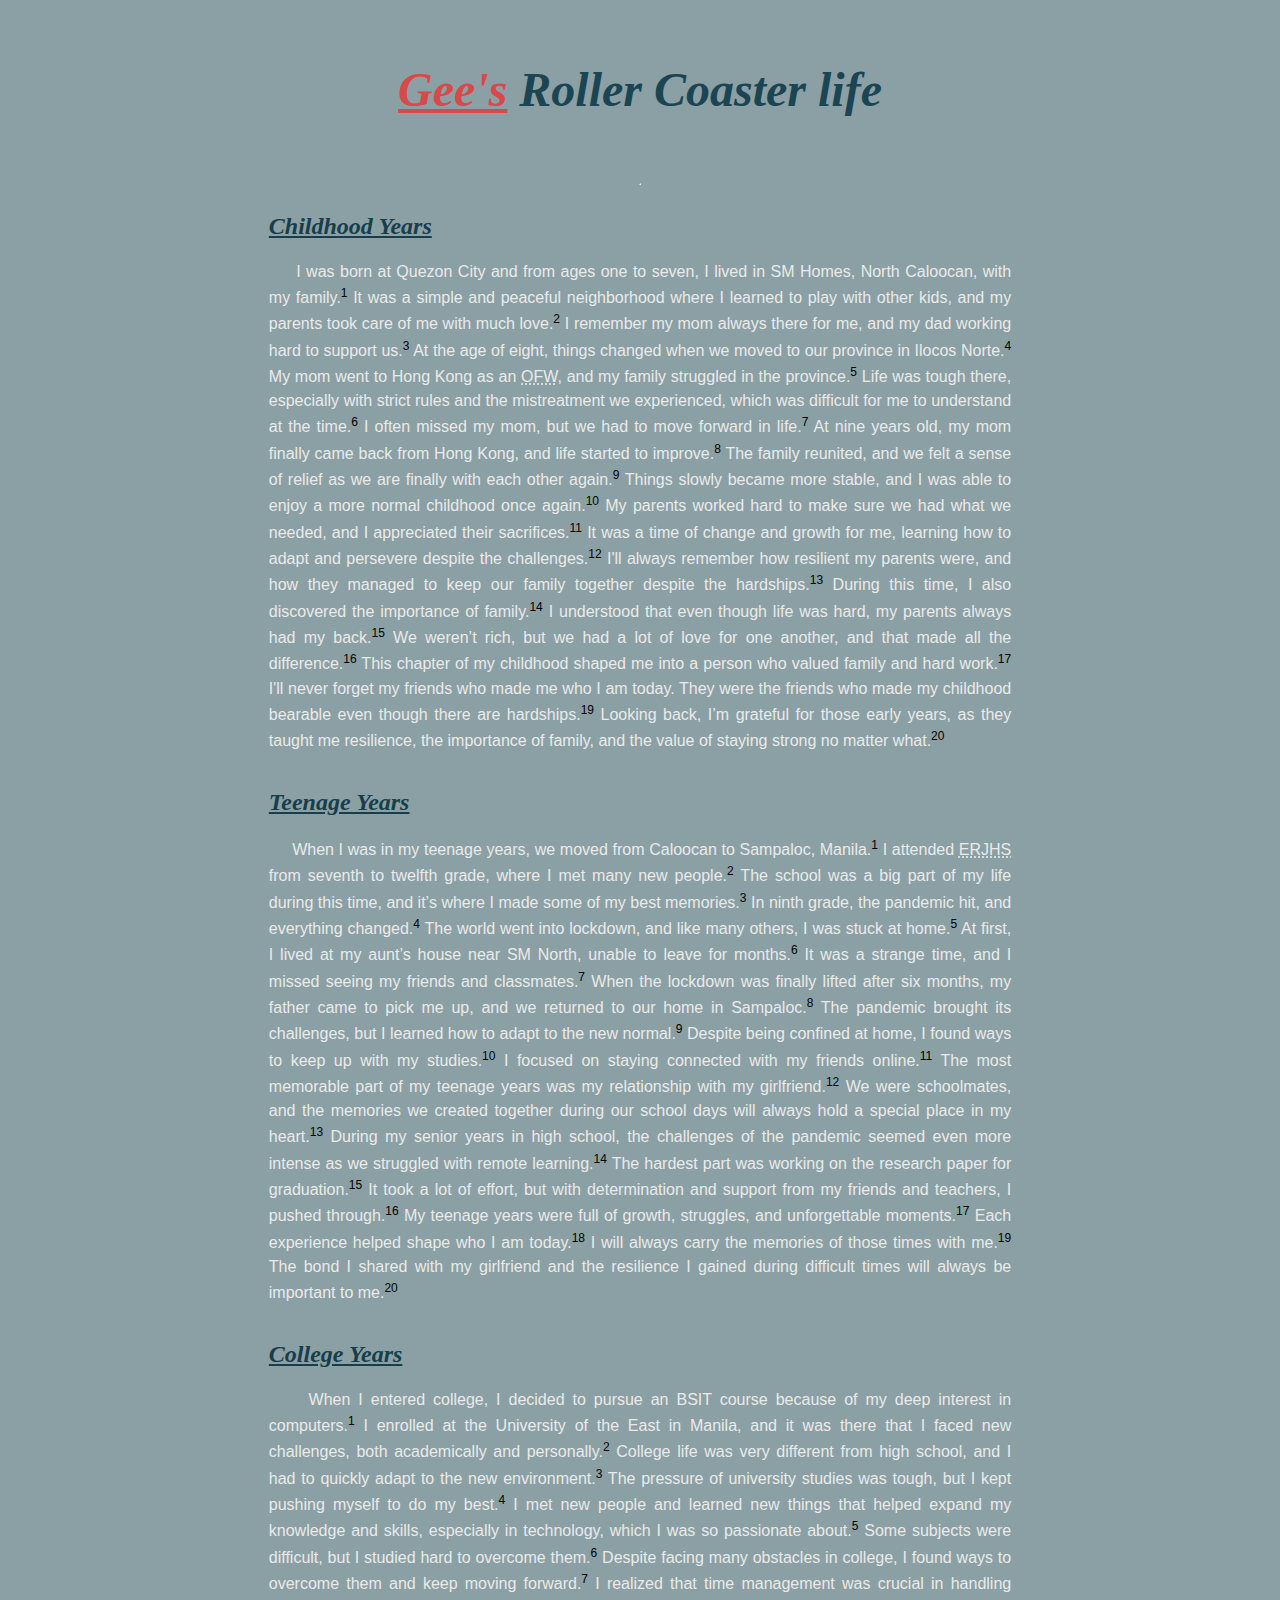
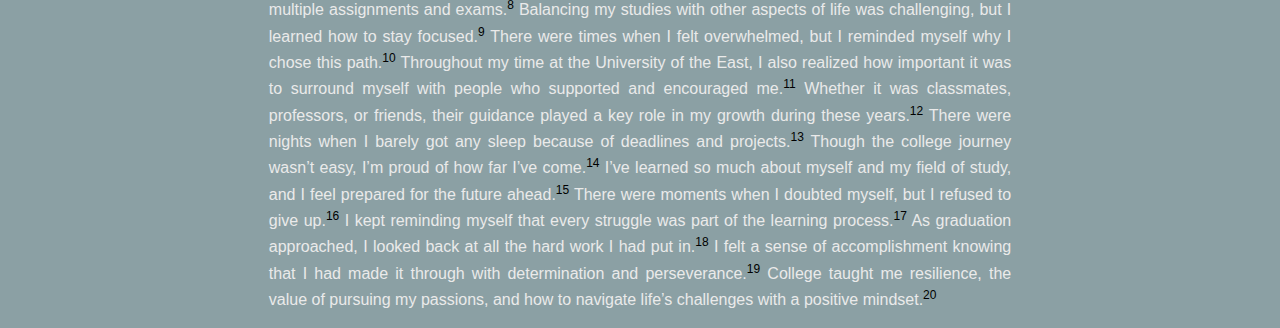
<file: index.html>
<!DOCTYPE html>
<html lang="en">
<head>
  <meta charset="UTF-8">
  <meta name="viewport" content="width=device-width, initial-scale=1.0">
  <style>
    sup{
      color:#1d1b1b;
    }

  </style>
  <link rel="stylesheet" type="text/css" href="PLHO2.css">
  <title>Biography of Gee</title>
</head>
<body>
  <h1><i style="color: #d74a49"><u>Gee's</u></i> <i>Roller Coaster life</h1></i><br><hr>
  <div>
    <h2><u>Childhood Years</u></h2>
    <p>&nbsp;&nbsp;&nbsp;&nbsp;&nbsp;I was born at Quezon City and from ages one to seven, I lived in SM Homes, North Caloocan, with my family.<sup>1</sup> It was a simple and peaceful neighborhood where I learned to play with other kids, and my parents took care of me with much love.<sup>2</sup> 
      I remember my mom always there for me, and my dad working hard to support us.<sup>3</sup> At the age of eight, things changed when we moved to our province in Ilocos Norte.<sup>4</sup> My mom went to Hong Kong as an <abbr title="Overseas Filipino Worker">OFW,</abbr>
       and my family struggled in the province.<sup>5</sup> Life was tough there, especially with strict rules and the mistreatment we experienced, which was difficult for me to understand at the time.<sup>6</sup> I often missed my mom, but we had to move forward in life.<sup>7</sup> 
       At nine years old, my mom finally came back from Hong Kong, and life started to improve.<sup>8</sup> The family reunited, and we felt a sense of relief as we are finally with each other again.<sup>9</sup> Things slowly became more stable, and I was able to enjoy a more normal childhood once again.<sup>10</sup> 
        My parents worked hard to make sure we had what we needed, and I appreciated their sacrifices.<sup>11</sup> It was a time of change and growth for me, learning how to adapt and persevere despite the challenges.<sup>12</sup> I'll always remember how resilient my parents were, and how they managed to keep our family together despite the hardships.<sup>13</sup> 
        During this time, I also discovered the importance of family.<sup>14</sup> I understood that even though life was hard, my parents always had my back.<sup>15</sup> We weren’t rich, but we had a lot of love for one another, and that made all the difference.<sup>16</sup> This chapter of my childhood shaped me into a person who valued family and hard work.<sup>17</sup>
        I'll never forget my friends who made me who I am today. They were the friends who made my childhood bearable even though there are hardships.<sup>19</sup> Looking back, 
        I’m grateful for those early years, as they taught me resilience, the importance of family, and the value of staying strong no matter what.<sup>20</sup>
      </p>
  </div>
  <div>
    <h2><u>Teenage Years</u></h2>
    <p>&nbsp;&nbsp;&nbsp;&nbsp;&nbsp;When I was in my teenage years, we moved from Caloocan to Sampaloc, Manila.<sup>1</sup> I attended <abbr title="E. Rodriguez Jr. High School">ERJHS</abbr> from seventh to twelfth grade, where I met many new people.<sup>2</sup> 
      The school was a big part of my life during this time, and it’s where I made some of my best memories.<sup>3</sup> In ninth grade, the pandemic hit, and everything changed.<sup>4</sup> 
      The world went into lockdown, and like many others, I was stuck at home.<sup>5</sup> At first, I lived at my aunt’s house near SM North, unable to leave for months.<sup>6</sup> It was a strange time, and I missed seeing my friends and classmates.<sup>7</sup> 
      When the lockdown was finally lifted after six months, my father came to pick me up, and we returned to our home in Sampaloc.<sup>8</sup> The pandemic brought its challenges, but I learned how to adapt to the new normal.<sup>9</sup> 
      Despite being confined at home, I found ways to keep up with my studies.<sup>10</sup> I focused on staying connected with my friends online.<sup>11</sup> 
      The most memorable part of my teenage years was my relationship with my girlfriend.<sup>12</sup> We were schoolmates, and the memories we created together during our school days will always hold a special place in my heart.<sup>13</sup> 
      During my senior years in high school, the challenges of the pandemic seemed even more intense as we struggled with remote learning.<sup>14</sup> 
      The hardest part was working on the research paper for graduation.<sup>15</sup> It took a lot of effort, but with determination and support from my friends and teachers, I pushed through.<sup>16</sup> 
      My teenage years were full of growth, struggles, and unforgettable moments.<sup>17</sup> Each experience helped shape who I am today.<sup>18</sup> 
      I will always carry the memories of those times with me.<sup>19</sup> The bond I shared with my girlfriend and the resilience I gained during difficult times will always be important to me.<sup>20</sup></p>
  </div>
  <div><u><h2>College Years</u></h2>
  <P>&nbsp;&nbsp;&nbsp;&nbsp;&nbsp;When I entered college, I decided to pursue an <abbr title="Bachelor of Science in Information Technology"></abbr>BSIT course because of my deep interest in computers.<sup>1</sup> I enrolled at the University of the East in Manila, and it was there that I faced new challenges, both academically and personally.<sup>2</sup> 
    College life was very different from high school, and I had to quickly adapt to the new environment.<sup>3</sup> The pressure of university studies was tough, but I kept pushing myself to do my best.<sup>4</sup> 
    I met new people and learned new things that helped expand my knowledge and skills, especially in technology, which I was so passionate about.<sup>5</sup> Some subjects were difficult, but I studied hard to overcome them.<sup>6</sup> 
    Despite facing many obstacles in college, I found ways to overcome them and keep moving forward.<sup>7</sup> I realized that time management was crucial in handling multiple assignments and exams.<sup>8</sup> 
    Balancing my studies with other aspects of life was challenging, but I learned how to stay focused.<sup>9</sup> There were times when I felt overwhelmed, but I reminded myself why I chose this path.<sup>10</sup> 
    Throughout my time at the University of the East, I also realized how important it was to surround myself with people who supported and encouraged me.<sup>11</sup> 
    Whether it was classmates, professors, or friends, their guidance played a key role in my growth during these years.<sup>12</sup> There were nights when I barely got any sleep because of deadlines and projects.<sup>13</sup> 
    Though the college journey wasn’t easy, I’m proud of how far I’ve come.<sup>14</sup> I’ve learned so much about myself and my field of study, and I feel prepared for the future ahead.<sup>15</sup> 
    There were moments when I doubted myself, but I refused to give up.<sup>16</sup> I kept reminding myself that every struggle was part of the learning process.<sup>17</sup> 
    As graduation approached, I looked back at all the hard work I had put in.<sup>18</sup> I felt a sense of accomplishment knowing that I had made it through with determination and perseverance.<sup>19</sup> 
    College taught me resilience, the value of pursuing my passions, and how to navigate life’s challenges with a positive mindset.<sup>20</sup>  </P>    
  </div>
</body>
</html>
</file>
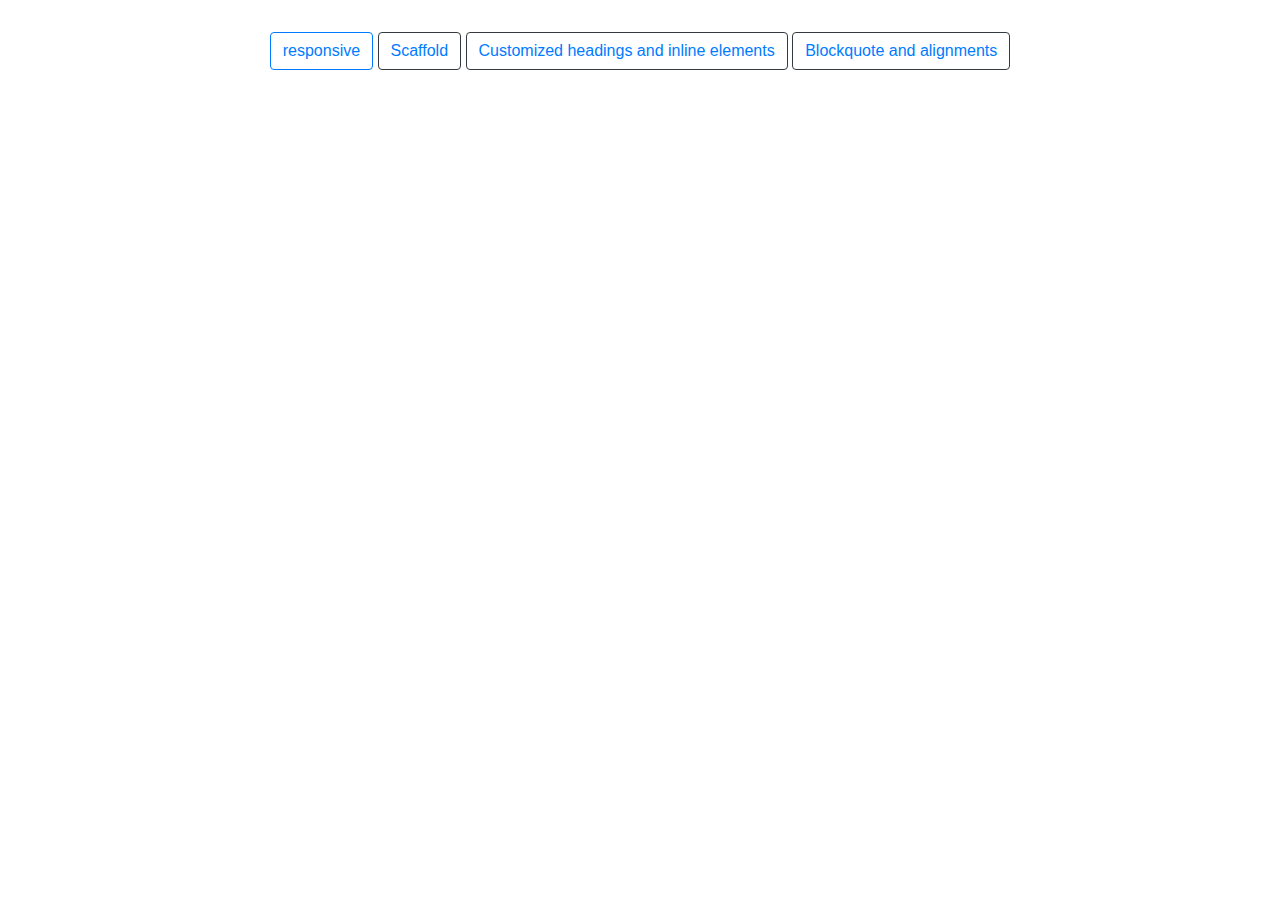
<file: bootstrap/HOMEPAGE_BOOTSTRAP.html>
<!DOCTYPE html>
<html lang="en">
<head>
    
    <meta charset="utf-8">
    <meta name="viewport" content="width=device-width, initial-scale=1, shrink-to-fit=no">
    <title>Document</title>
    <link rel="stylesheet" href="https://cdn.jsdelivr.net/npm/bootstrap@4.4.1/dist/css/bootstrap.min.css" integrity="sha384-Vkoo8x4CGsO3+Hhxv8T/Q5PaXtkKtu6ug5TOeNV6gBiFeWPGFN9MuhOf23Q9Ifjh" crossorigin="anonymous">

</head>
<body>
    <div align="center " class="container p-3 my-3">
        

        <a href="responsive.html" target="_blank" class="btn btn-link btn-outline-primary" role="button">responsive</a>
        <a href="scaffold.html" target="_blank" class="btn btn-link btn-outline-dark" role="button">Scaffold</a>
        <a href="task3.html" target="_blank" class="btn btn-link btn-outline-dark" role="button">Customized headings and inline elements</a>
        <a href="task4.html" target="_blank" class="btn btn-link btn-outline-dark" role="button">Blockquote and alignments</a>

    </div>
</body>
</html>
</file>
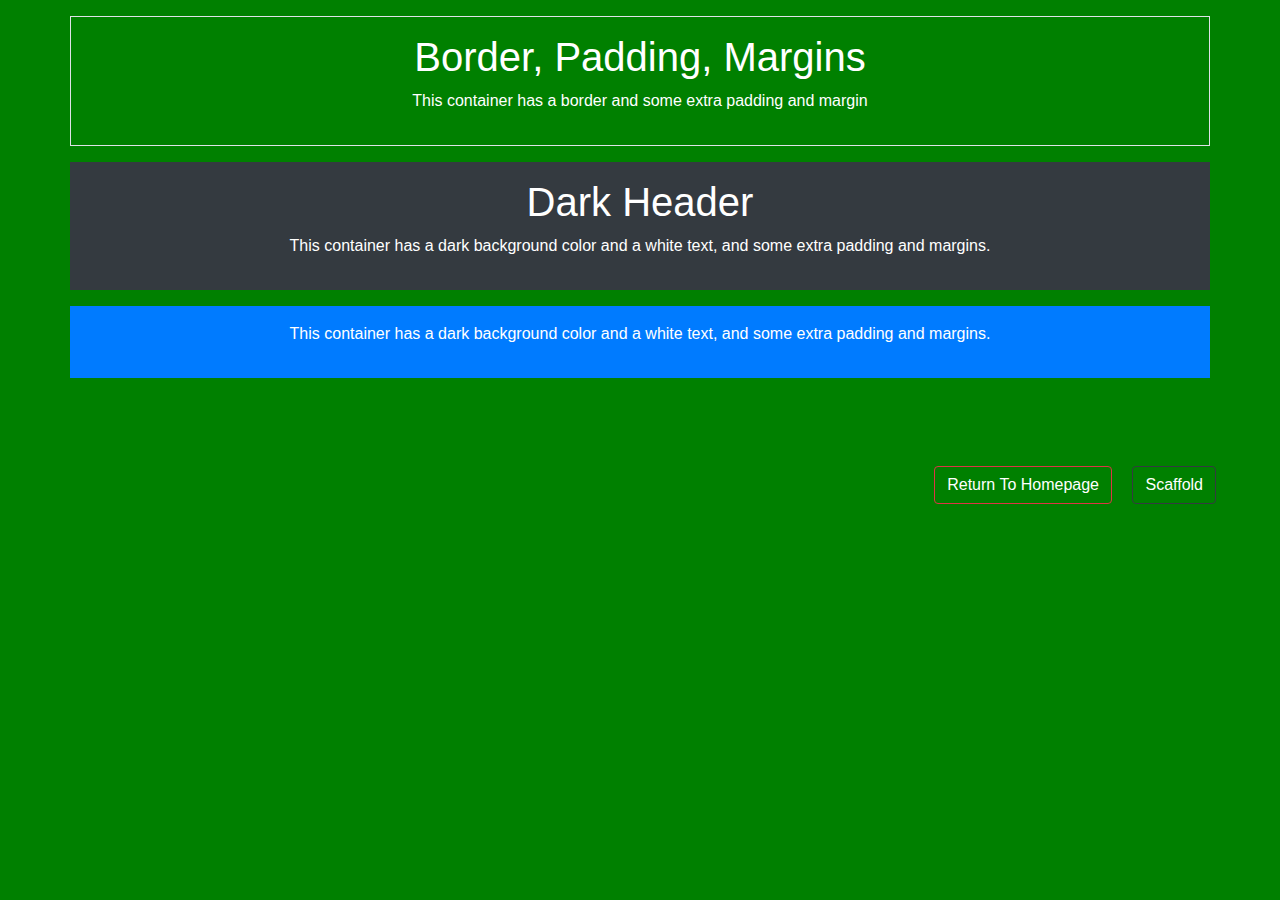
<file: bootstrap/responsive.html>
<!DOCTYPE html>
<html lang="en">
<head>
    
    <meta charset="utf-8">
    <meta name="viewport" content="width=device-width, initial-scale=1, shrink-to-fit=no">
    <title>Document</title>
    <link rel="stylesheet" href="https://cdn.jsdelivr.net/npm/bootstrap@4.4.1/dist/css/bootstrap.min.css" integrity="sha384-Vkoo8x4CGsO3+Hhxv8T/Q5PaXtkKtu6ug5TOeNV6gBiFeWPGFN9MuhOf23Q9Ifjh" crossorigin="anonymous">
    <link rel="stylesheet" href="responsive.css">

</head>
<body>
    <div align="center">
        <div class="container p-3 my-3 border">
            <h1>Border, Padding, Margins</h1>
            <p> This container has a border and some extra padding and margin</p>
        </div>

        <div class="container p-3 my-3 bg-dark text-white">
          
            <h1>Dark Header</h1>
            <p>This container has a dark background color and a white text, and some extra padding and margins. </p>
        </div>

        <div class="container p-3 my-3 bg-primary text-white">
            <p>This container has a dark background color and a white text, and some extra padding and margins. </p>
        </div>
        
        <br>


        <div class="float-right m-5">
            <a href="HOMEPAGE_BOOTSTRAP.html" target="_blank" class="btn btn-link btn-outline-danger  text-white" role="button">Return To Homepage</a>
                <a href="scaffold.html" target="_blank" class="btn btn-link btn-outline-dark mx-3 text-white " role="button">Scaffold</a>
        </div>



    </div>
</body>
</html>
</file>
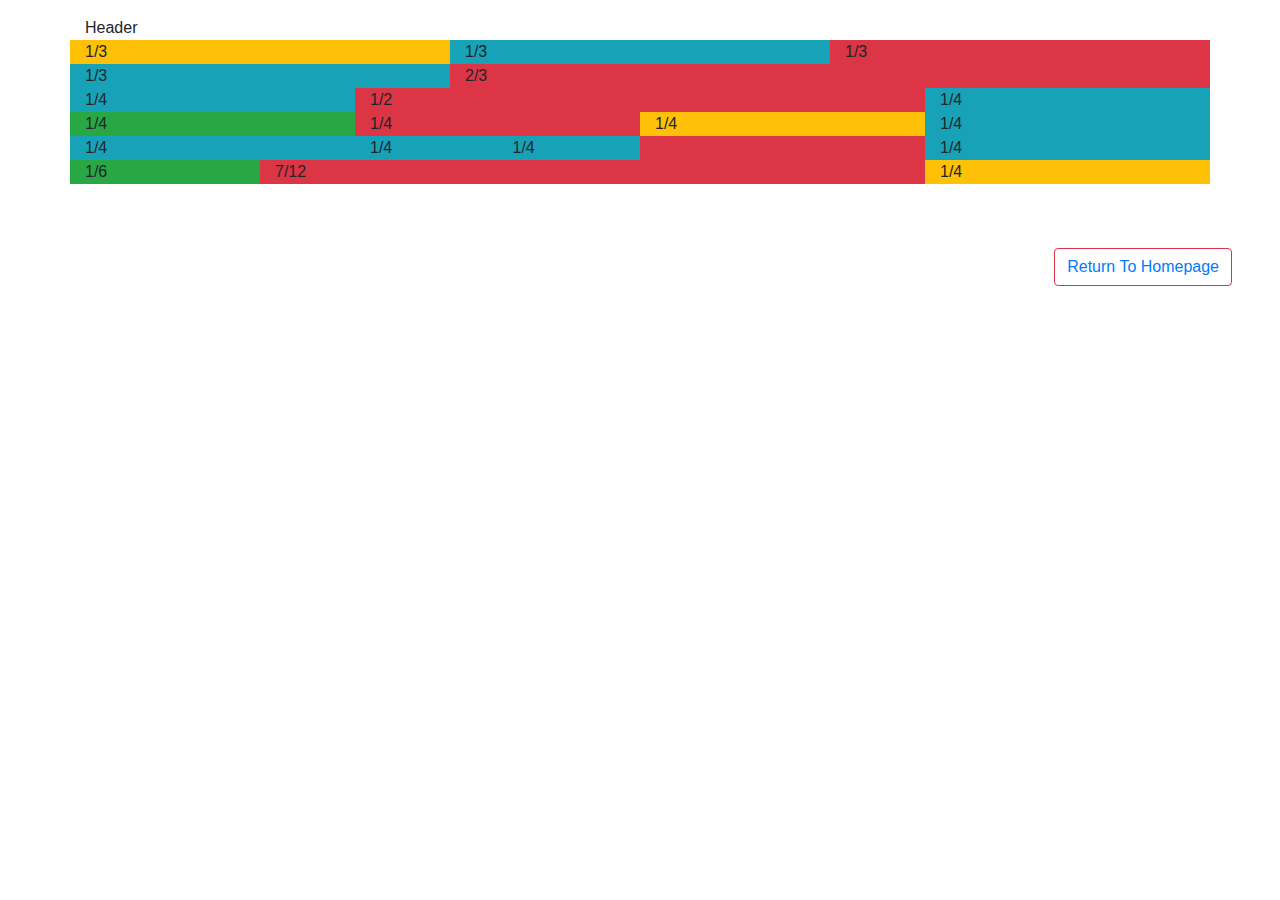
<file: bootstrap/scaffold.html>
<!DOCTYPE html>
<html lang="en">
<head>
    
    <meta charset="utf-8">
    <meta name="viewport" content="width=device-width, initial-scale=1, shrink-to-fit=no">
    <title>Document</title>
    <link rel="stylesheet" href="https://cdn.jsdelivr.net/npm/bootstrap@4.4.1/dist/css/bootstrap.min.css" integrity="sha384-Vkoo8x4CGsO3+Hhxv8T/Q5PaXtkKtu6ug5TOeNV6gBiFeWPGFN9MuhOf23Q9Ifjh" crossorigin="anonymous">

</head>
<body>
    <div class="container my-3">
        <div class="row">
            <header class="col-md-12">Header

            </header>
        </div>
        <div class="row">
            <div class="col-md-offset-4 col-md-4 bg-warning">1/3</div>
            <div class="col-md-4 bg-info">1/3</div>
            <div class="col-md-4 bg-danger">1/3</div>
        </div>
        <div class="row">
            <div class="col-md-4 bg-info">1/3</div>
            <div class="col-md-8 bg-danger">2/3</div>
        </div>
        <div class="row">
            <div class="col-md-3 bg-info">1/4</div>
            <div class="col-md-6 bg-danger">1/2</div>
            <div class="col-md-3 bg-info">1/4</div>
   
        </div>
        <div class="row">
            <div class="col-md-3 bg-success">1/4</div>
            <div class="col-md-3 bg-danger">1/4</div>
            <div class="col-md-3 bg-warning">1/4</div>
            <div class="col-md-3 bg-info">1/4</div>
        </div>

        <div class="row">
            <div class="col-md-3 bg-info">1/4</div>
            <div class="col-md-6 bg-danger">
            <div class="row">
                <div class="col-md-3 bg-info">1/4</div>
                <div class="col-md-3 bg-info">1/4</div>
            </div>
            </div>
            
            <div class="col-md-3 bg-info">1/4</div>
   
        </div>
        <footer class="row">
            <div class="col-md-2 bg-success">1/6</div>
            <div class="col-md-7 bg-danger">7/12</div>
            <div class="col-md-3 bg-warning ">1/4   </div>
        </footer>


        



    </div>
    <div class="float-right m-5">
    <a href="HOMEPAGE_BOOTSTRAP.html" target="_blank" class="btn btn-link btn-outline-danger " role="button">Return To Homepage</a>
    </div>
</body>
</html>
</file>
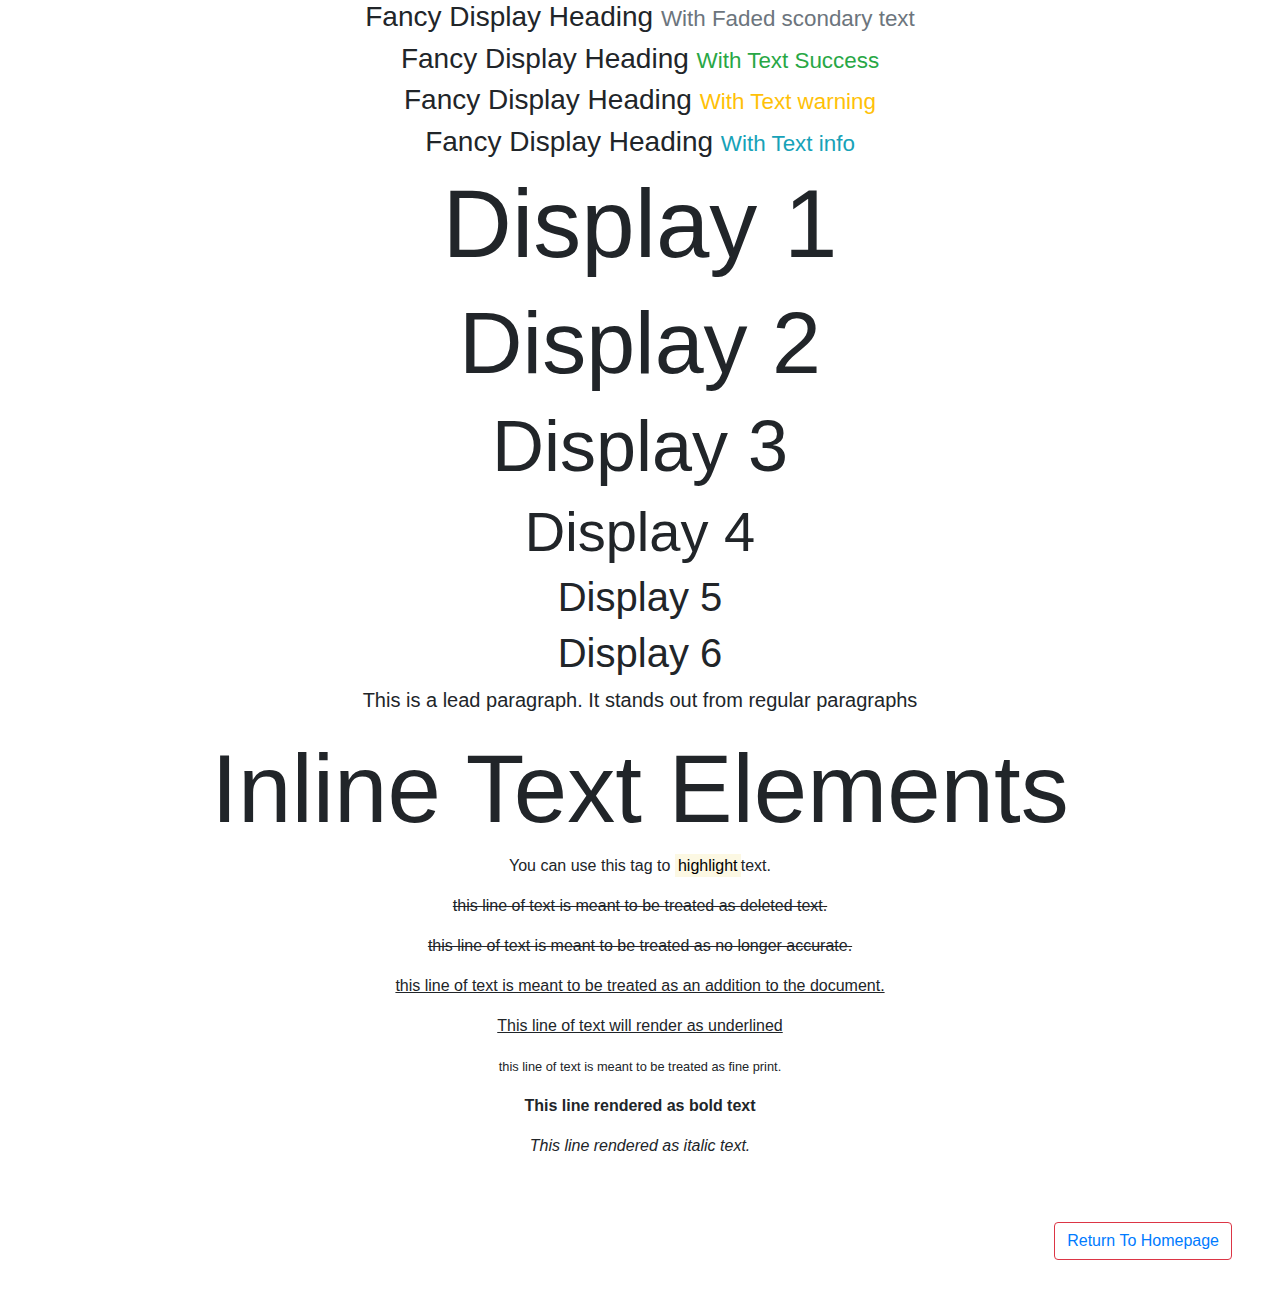
<file: bootstrap/task3.html>
<!DOCTYPE html>
<html lang="en">
<head>
    
    <meta charset="utf-8">
    <meta name="viewport" content="width=device-width, initial-scale=1, shrink-to-fit=no">
    <title>Document</title>
    <link rel="stylesheet" href="https://cdn.jsdelivr.net/npm/bootstrap@4.4.1/dist/css/bootstrap.min.css" integrity="sha384-Vkoo8x4CGsO3+Hhxv8T/Q5PaXtkKtu6ug5TOeNV6gBiFeWPGFN9MuhOf23Q9Ifjh" crossorigin="anonymous">

</head>
<body>
    <div align="center">
        <h3>Fancy Display Heading <small class="text-muted">With Faded scondary text</small></h3>
        <h3>Fancy Display Heading <small class="text-success">With Text Success</small></h3>
        <h3>Fancy Display Heading <small class="text-warning">With Text warning</small></h3>
        <h3>Fancy Display Heading <small class="text-info">With Text info</small></h3>

        <h1 class="display-1">Display 1</h1>
        <h1 class="display-2">Display 2</h1>
        <h1 class="display-3">Display 3</h1>
        <h1 class="display-4">Display 4</h1>
        <h1 class="display-5">Display 5</h1>
        <h1 class="display-6">Display 6</h1>
        <div class="container">
            <p class="lead">This is a lead paragraph. It stands out from regular paragraphs</p>
        </div>
        <h1 class="display-1">Inline Text Elements</h1>
        <p>You can use this tag to <mark>highlight</mark>text.</p>
        <p><del>this line of text is meant to be treated as deleted text.</del></p>
        <p><s>this line of text is meant to be treated as no longer accurate.</s></p>
        <p><ins>this line of text is meant to be treated as an addition to the document.</ins></p>
        <p><u>This line of text will render as underlined</u></p>
        <p><small>this line of text is meant to be treated as fine print.</small></p>
        <p><strong>This line rendered as bold text</strong></p>
        <p><em>This line rendered as italic text.</em></p>
    </div>
    <div class="float-right m-5">
    <a href="HOMEPAGE_BOOTSTRAP.html" target="_blank" class="btn btn-link btn-outline-danger " role="button">Return To Homepage</a>
    </div>
</body>
</html>
</file>
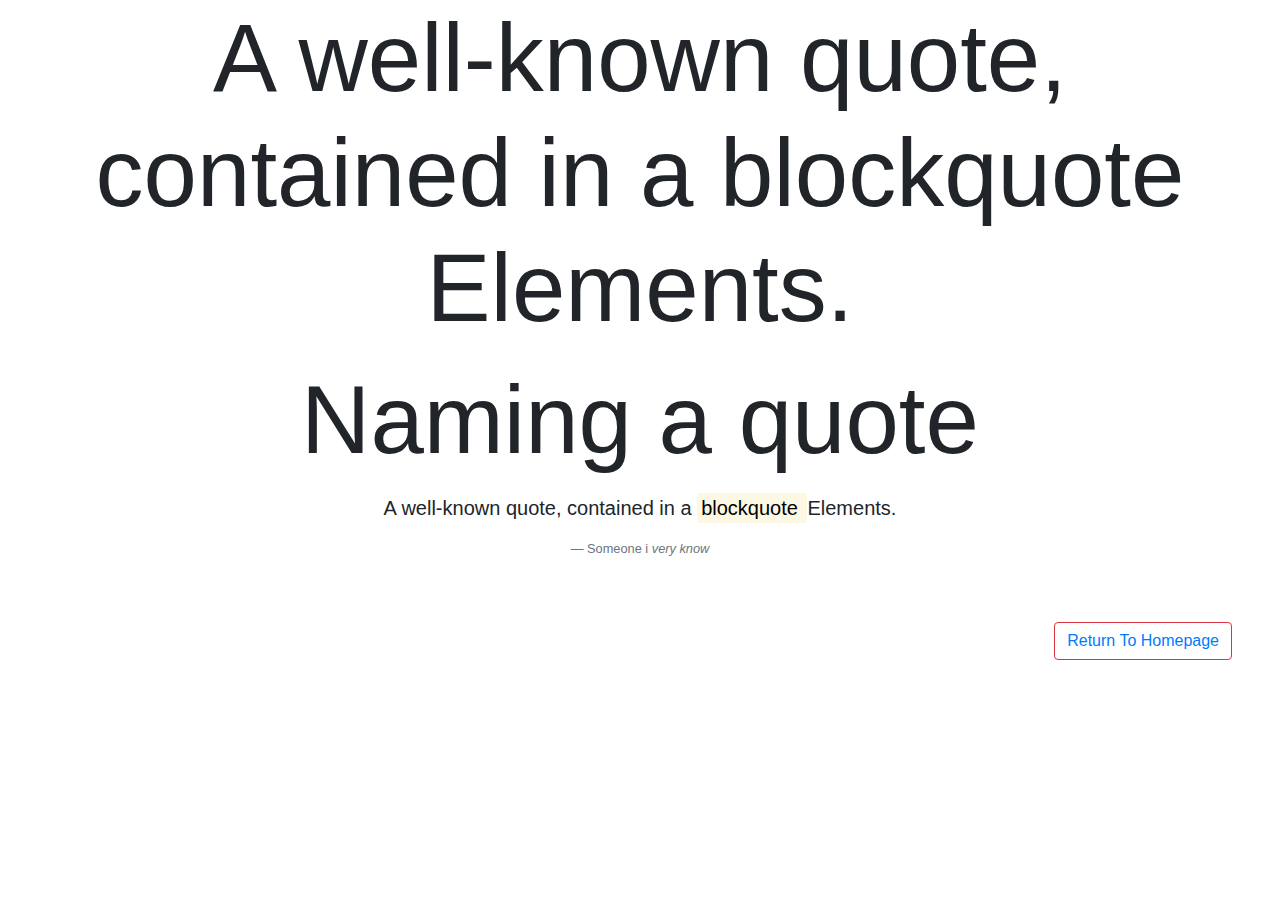
<file: bootstrap/task4.html>
<!DOCTYPE html>
<html lang="en">
<head>
    
    <meta charset="utf-8">
    <meta name="viewport" content="width=device-width, initial-scale=1, shrink-to-fit=no">
    <title>Document</title>
    <link rel="stylesheet" href="https://cdn.jsdelivr.net/npm/bootstrap@4.4.1/dist/css/bootstrap.min.css" integrity="sha384-Vkoo8x4CGsO3+Hhxv8T/Q5PaXtkKtu6ug5TOeNV6gBiFeWPGFN9MuhOf23Q9Ifjh" crossorigin="anonymous">

</head>
<body>
    <div align="center">
        <div class="container">
        <h1 class="display-1"><Blockquote class="Blockquote"><p>A well-known quote, contained in a blockquote Elements.</p></Blockquote></h1>
        </div>
        <div class="container">
            <blockquote class="blockquote"><div class="display-1">Naming a quote</div></blockquote>
            <figure>
                <blockquote class="blockquote"><p>A well-known quote, contained in a  <mark> blockquote </mark> Elements.</p></blockquote>
            
            <figcaption class="blockquote-footer">Someone i <cite title="Soure title">very know</cite></figcaption></figure>
        </div>
    </div>
    
    <div class="float-right m-5">
    <a href="HOMEPAGE_BOOTSTRAP.html" target="_blank" class="btn btn-link btn-outline-danger " role="button">Return To Homepage</a>
    </div>
</body>
</html>
</file>
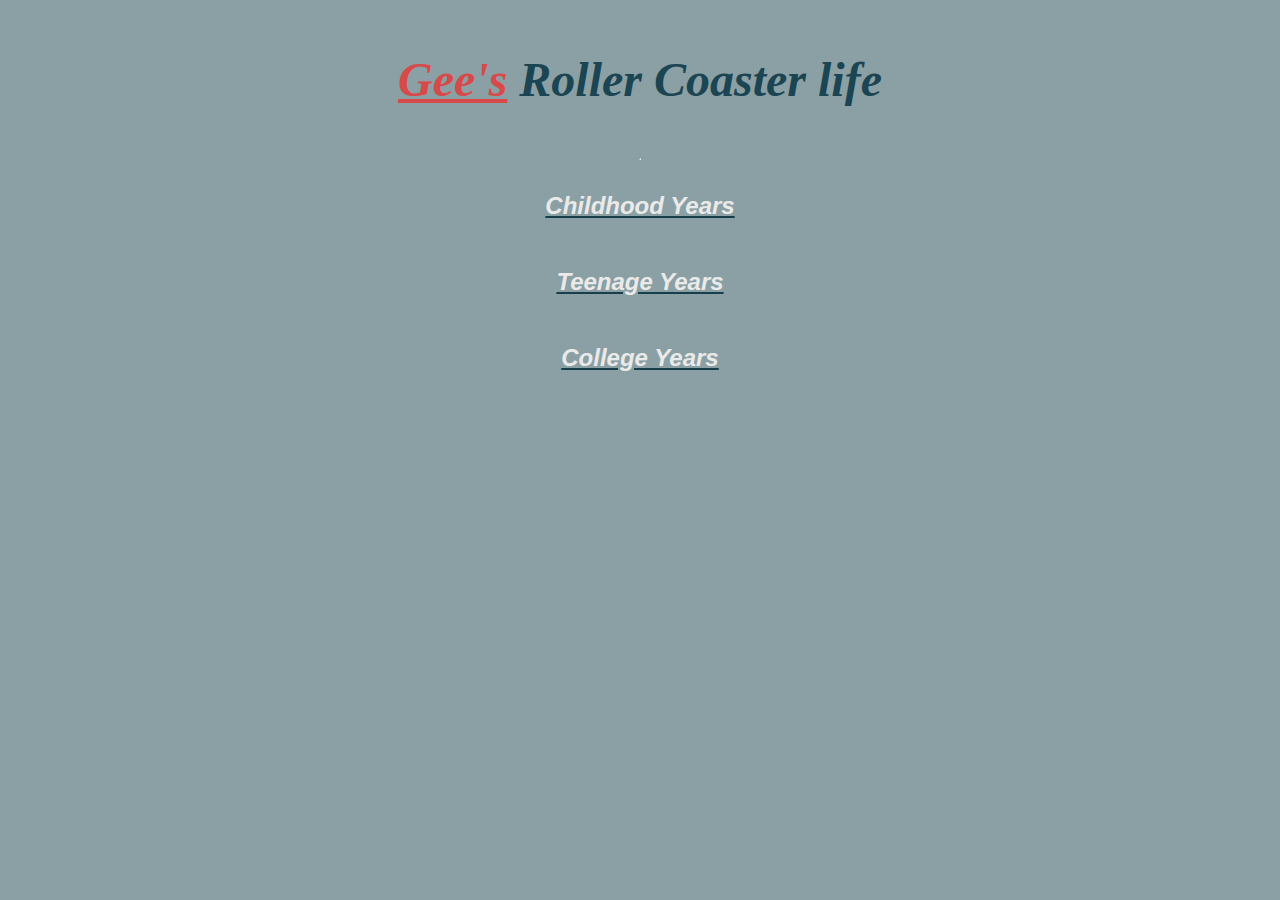
<file: CCP/biography/biography.html>
<!DOCTYPE html>
<html lang="en">
<head>
  <meta charset="UTF-8">
  <meta name="viewport" content="width=device-width, initial-scale=1.0">
  <link rel="stylesheet" href="biography.css">
  <title>Document</title>
</head>
<body>
  <h1><i style="color: #d74a49"><u>Gee's</u></i> <i>Roller Coaster life</h1></i><br><hr>
  <div>
    <h2><u><a href="childhood.html" title="Childhood Years"> Childhood Years</a></u></h2>
    
  </div>
  <div>
    <h2><u><a href="highschool.html" title="Teenage Years">Teenage Years</a></u></h2>

  </div>
  <div><u><h2><a href="college.html" title="College Years">College Years</a></u></h2>
  
  </div>
</body>
</html>
</file>
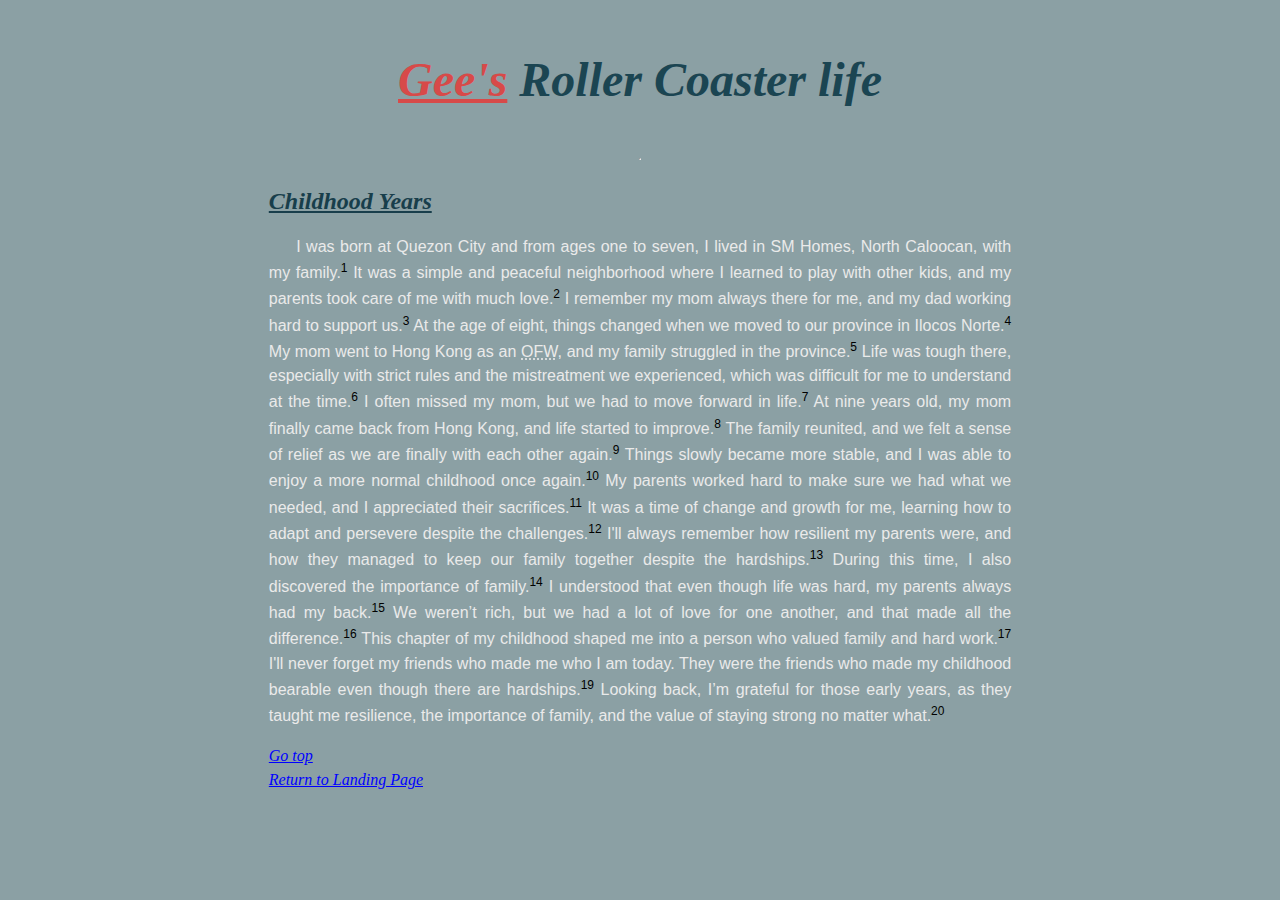
<file: CCP/biography/childhood.html>
<!DOCTYPE html>
<html lang="en">
<head>
  <meta charset="UTF-8">
  <meta name="viewport" content="width=device-width, initial-scale=1.0">
  <link rel="stylesheet" href="biography.css">
  <title>Document</title>
</head>
<body>
  <h1><i style="color: #d74a49"><u>Gee's</u></i> <i>Roller Coaster life</h1></i><br><hr>
  <div>
    <h2><u>Childhood Years</u></h2>
    <p>&nbsp;&nbsp;&nbsp;&nbsp;&nbsp;I was born at Quezon City and from ages one to seven, I lived in SM Homes, North Caloocan, with my family.<sup>1</sup> It was a simple and peaceful neighborhood where I learned to play with other kids, and my parents took care of me with much love.<sup>2</sup> 
      I remember my mom always there for me, and my dad working hard to support us.<sup>3</sup> At the age of eight, things changed when we moved to our province in Ilocos Norte.<sup>4</sup> My mom went to Hong Kong as an <abbr title="Overseas Filipino Worker">OFW,</abbr>
       and my family struggled in the province.<sup>5</sup> Life was tough there, especially with strict rules and the mistreatment we experienced, which was difficult for me to understand at the time.<sup>6</sup> I often missed my mom, but we had to move forward in life.<sup>7</sup> 
       At nine years old, my mom finally came back from Hong Kong, and life started to improve.<sup>8</sup> The family reunited, and we felt a sense of relief as we are finally with each other again.<sup>9</sup> Things slowly became more stable, and I was able to enjoy a more normal childhood once again.<sup>10</sup> 
        My parents worked hard to make sure we had what we needed, and I appreciated their sacrifices.<sup>11</sup> It was a time of change and growth for me, learning how to adapt and persevere despite the challenges.<sup>12</sup> I'll always remember how resilient my parents were, and how they managed to keep our family together despite the hardships.<sup>13</sup> 
        During this time, I also discovered the importance of family.<sup>14</sup> I understood that even though life was hard, my parents always had my back.<sup>15</sup> We weren’t rich, but we had a lot of love for one another, and that made all the difference.<sup>16</sup> This chapter of my childhood shaped me into a person who valued family and hard work.<sup>17</sup>
        I'll never forget my friends who made me who I am today. They were the friends who made my childhood bearable even though there are hardships.<sup>19</sup> Looking back, 
        I’m grateful for those early years, as they taught me resilience, the importance of family, and the value of staying strong no matter what.<sup>20</sup>
      </p>
      <a id="top" href="biography.html" title="Return to Biography Page">Go top</a><br>
      <a id="top" href="../INDEX.HTML" >Return to Landing Page</a>
  </div>
  
</body>
</html>
</file>
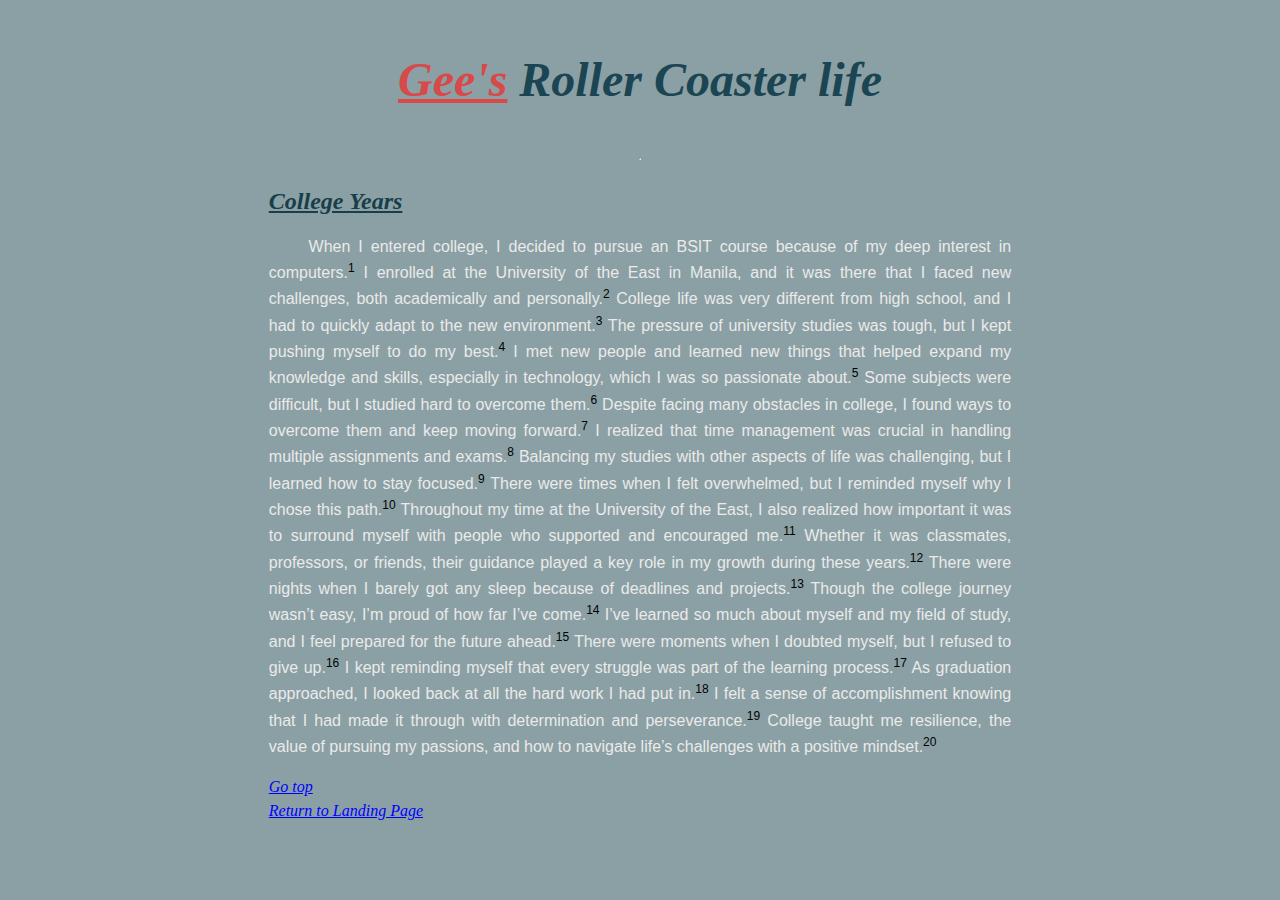
<file: CCP/biography/college.html>
<!DOCTYPE html>
<html lang="en">
<head>
  <meta charset="UTF-8">
  <meta name="viewport" content="width=device-width, initial-scale=1.0">
  <link rel="stylesheet" href="biography.css">
  <title>Document</title>
</head>
<body>
  <h1><i style="color: #d74a49"><u>Gee's</u></i> <i>Roller Coaster life</h1></i><br><hr>
  <div><u><h2>College Years</u></h2>
  <P>&nbsp;&nbsp;&nbsp;&nbsp;&nbsp;When I entered college, I decided to pursue an <abbr title="Bachelor of Science in Information Technology"></abbr>BSIT course because of my deep interest in computers.<sup>1</sup> I enrolled at the University of the East in Manila, and it was there that I faced new challenges, both academically and personally.<sup>2</sup> 
    College life was very different from high school, and I had to quickly adapt to the new environment.<sup>3</sup> The pressure of university studies was tough, but I kept pushing myself to do my best.<sup>4</sup> 
    I met new people and learned new things that helped expand my knowledge and skills, especially in technology, which I was so passionate about.<sup>5</sup> Some subjects were difficult, but I studied hard to overcome them.<sup>6</sup> 
    Despite facing many obstacles in college, I found ways to overcome them and keep moving forward.<sup>7</sup> I realized that time management was crucial in handling multiple assignments and exams.<sup>8</sup> 
    Balancing my studies with other aspects of life was challenging, but I learned how to stay focused.<sup>9</sup> There were times when I felt overwhelmed, but I reminded myself why I chose this path.<sup>10</sup> 
    Throughout my time at the University of the East, I also realized how important it was to surround myself with people who supported and encouraged me.<sup>11</sup> 
    Whether it was classmates, professors, or friends, their guidance played a key role in my growth during these years.<sup>12</sup> There were nights when I barely got any sleep because of deadlines and projects.<sup>13</sup> 
    Though the college journey wasn’t easy, I’m proud of how far I’ve come.<sup>14</sup> I’ve learned so much about myself and my field of study, and I feel prepared for the future ahead.<sup>15</sup> 
    There were moments when I doubted myself, but I refused to give up.<sup>16</sup> I kept reminding myself that every struggle was part of the learning process.<sup>17</sup> 
    As graduation approached, I looked back at all the hard work I had put in.<sup>18</sup> I felt a sense of accomplishment knowing that I had made it through with determination and perseverance.<sup>19</sup> 
    College taught me resilience, the value of pursuing my passions, and how to navigate life’s challenges with a positive mindset.<sup>20</sup>  </P>    
    <a id="top" href="biography.html" title="Return to Biography Page">Go top</a><br>
    <a id="top" href="../INDEX.HTML" >Return to Landing Page</a>

  </div>
</body>
</html>
</file>
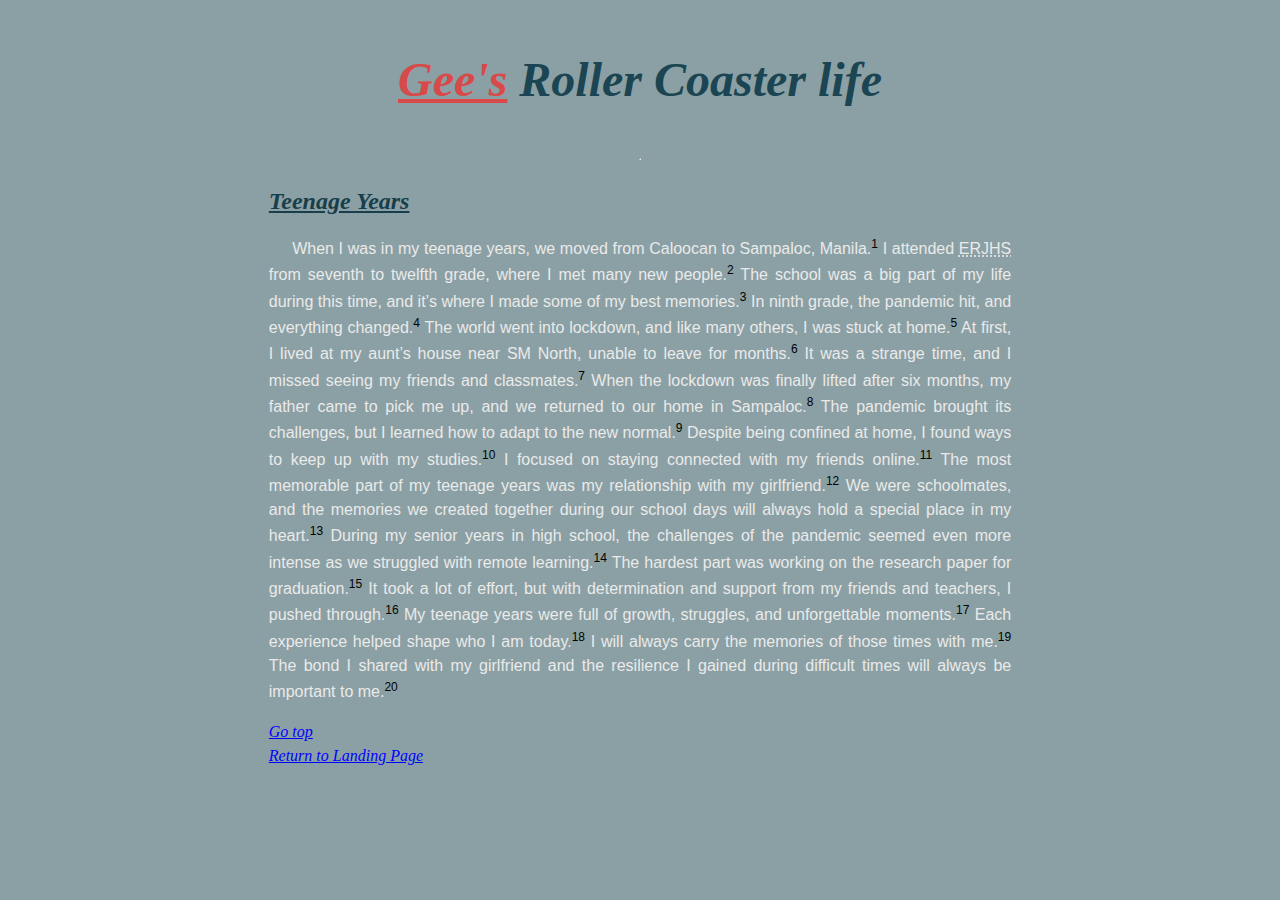
<file: CCP/biography/highschool.html>
<!DOCTYPE html>
<html lang="en">
<head>
  <meta charset="UTF-8">
  <meta name="viewport" content="width=device-width, initial-scale=1.0">
  <link rel="stylesheet" href="biography.css">
  <title>Document</title>
</head>
<body>
  <h1><i style="color: #d74a49"><u>Gee's</u></i> <i>Roller Coaster life</h1></i><br><hr>

  <div>
    <h2><u>Teenage Years</u></h2>
    <p>&nbsp;&nbsp;&nbsp;&nbsp;&nbsp;When I was in my teenage years, we moved from Caloocan to Sampaloc, Manila.<sup>1</sup> I attended <abbr title="E. Rodriguez Jr. High School">ERJHS</abbr> from seventh to twelfth grade, where I met many new people.<sup>2</sup> 
      The school was a big part of my life during this time, and it’s where I made some of my best memories.<sup>3</sup> In ninth grade, the pandemic hit, and everything changed.<sup>4</sup> 
      The world went into lockdown, and like many others, I was stuck at home.<sup>5</sup> At first, I lived at my aunt’s house near SM North, unable to leave for months.<sup>6</sup> It was a strange time, and I missed seeing my friends and classmates.<sup>7</sup> 
      When the lockdown was finally lifted after six months, my father came to pick me up, and we returned to our home in Sampaloc.<sup>8</sup> The pandemic brought its challenges, but I learned how to adapt to the new normal.<sup>9</sup> 
      Despite being confined at home, I found ways to keep up with my studies.<sup>10</sup> I focused on staying connected with my friends online.<sup>11</sup> 
      The most memorable part of my teenage years was my relationship with my girlfriend.<sup>12</sup> We were schoolmates, and the memories we created together during our school days will always hold a special place in my heart.<sup>13</sup> 
      During my senior years in high school, the challenges of the pandemic seemed even more intense as we struggled with remote learning.<sup>14</sup> 
      The hardest part was working on the research paper for graduation.<sup>15</sup> It took a lot of effort, but with determination and support from my friends and teachers, I pushed through.<sup>16</sup> 
      My teenage years were full of growth, struggles, and unforgettable moments.<sup>17</sup> Each experience helped shape who I am today.<sup>18</sup> 
      I will always carry the memories of those times with me.<sup>19</sup> The bond I shared with my girlfriend and the resilience I gained during difficult times will always be important to me.<sup>20</sup></p>
      <a id="top" href="biography.html" title="Return to Biography Page">Go top</a><br>
      <a id="top" href="../INDEX.HTML" >Return to Landing Page</a>
  </div>
  
</body>
</html>
</file>
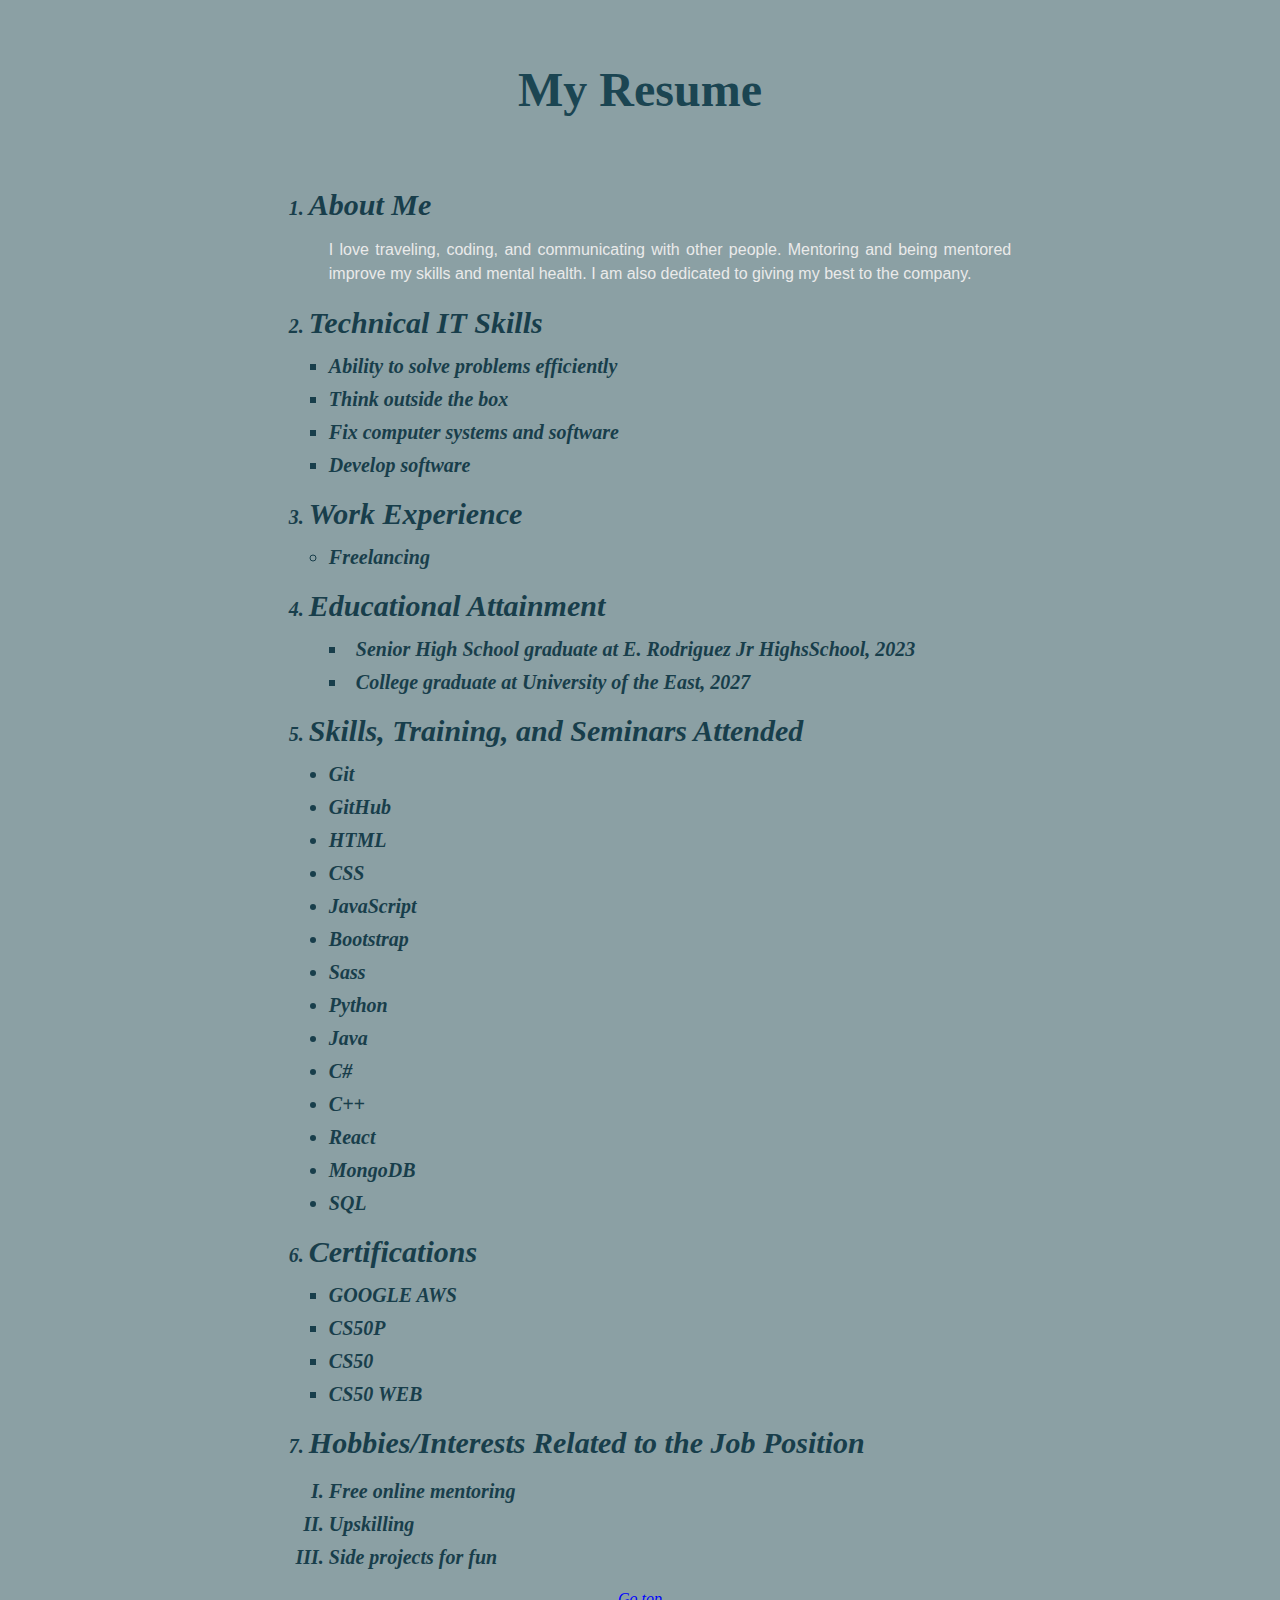
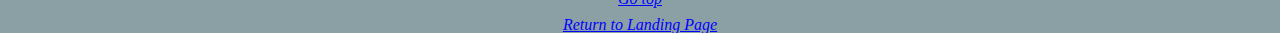
<file: CCP/resume/resume.html>
<!DOCTYPE html>
<html lang="en">
  <head>
    <meta charset="UTF-8">
    <title>About me</title>
    <link rel="stylesheet" href="resume.css">
  </head>
  <body>
    <header>
      <h1>My Resume</h1>
    </header>
    
    <ol>
      <li>
        <h2> About Me</h2>
      </li>
      <ul>
        <p>I love traveling, coding, and communicating with other people. Mentoring and being mentored improve my skills and mental health. I am also dedicated to giving my best to the company. </li></p>
      </ul>
      <li>
        <h2> Technical IT Skills</h2>
      </li>
      <ul class="tech">
        <li>Ability to solve problems efficiently</li>
        <li>Think outside the box</li>
        <li>Fix computer systems and software</li>
        <li>Develop software</li>
      </ul>
      <li class="work">
        <h2> Work Experience</h2>
      </li>
      <ul>
        <li>Freelancing</li>
      </ul>
      </li>
      <li><h2> Educational Attainment</h2></li>
      </li>
      <ul class="school">
        <li> Senior High School graduate at E. Rodriguez Jr HighsSchool, 2023</li>
        <li>College graduate at University of the East, 2027</li>
      </ul>
      <li>
        <h2> Skills, Training, and Seminars Attended</h2>
      </li>
      <ul class="Skills">
        <li>Git</li>
        <li>GitHub</li>
        <li>HTML</li>
        <li>CSS</li>
        <li>JavaScript</li>
        <li>Bootstrap</li>
        <li>Sass</li>
        <li>Python</li>
        <li>Java</li>
        <li>C#</li>
        <li>C++</li>
        <li>React</li>
        <li>MongoDB</li>
        <li>SQL</li>
      </ul>
      <li>
        <h2>Certifications</h2>
      </li>
      <ul class="Certifications">
        <li>GOOGLE AWS</li>
        <li>CS50P</li>
        <li>CS50</li>
        <li>CS50 WEB</li>
      </ul>
      <li>
        <h2> Hobbies/Interests Related to the Job Position</h2>
      </li>
      <ol id="hobbies"type="I">
        <li>Free online mentoring</li>
        <li>Upskilling</li>
        <li>Side projects for fun</li>
      </ol>
    </ol>
    <a id="top" href="biography.html" title="Return to Biography Page">Go top</a><br>
    <a id="top" href="../INDEX.HTML" >Return to Landing Page</a>
  </body>
</html>
</file>
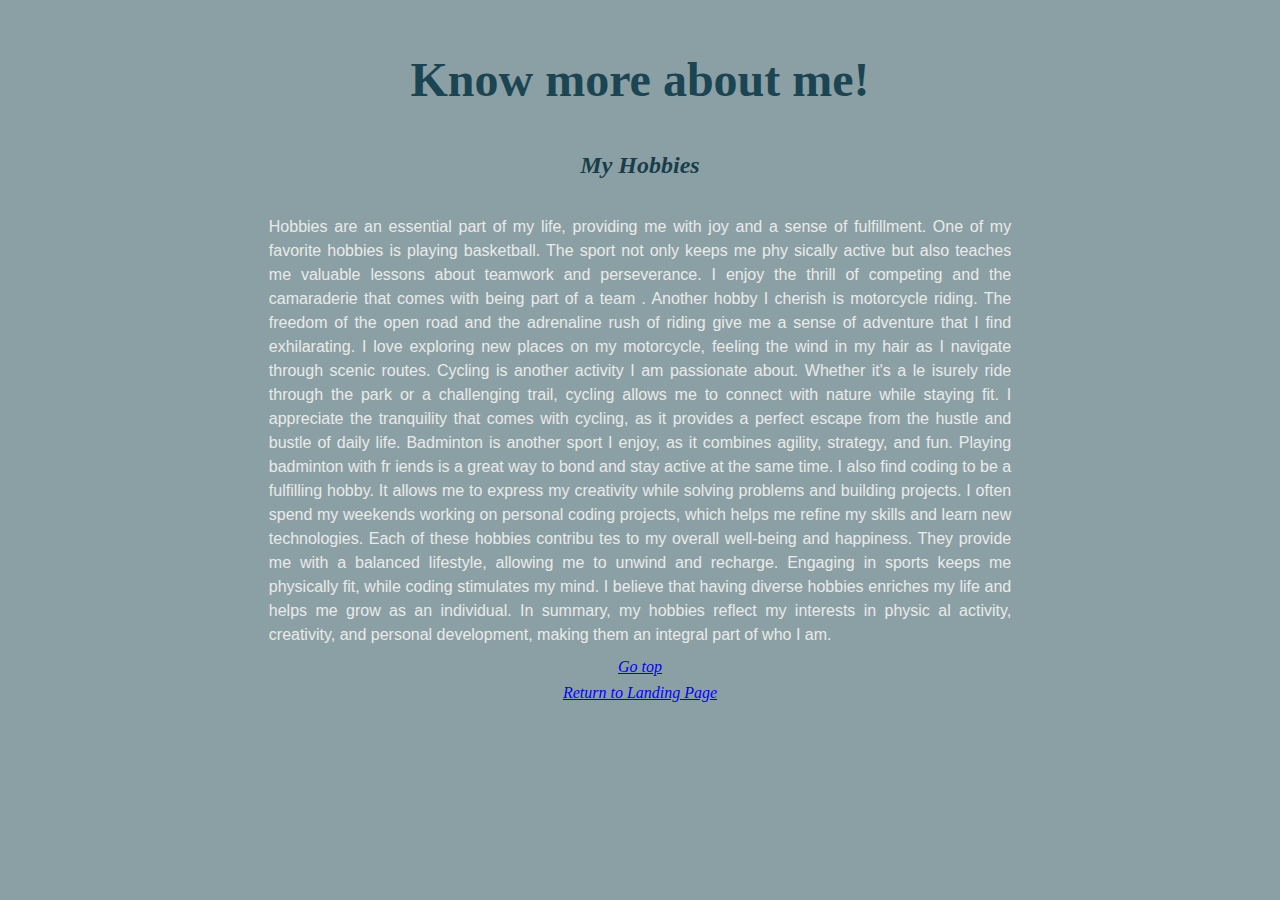
<file: CCP/skills/hobbies.html>
<!DOCTYPE html>
<html lang="en">
<head>
    <meta charset="UTF-8">
    <meta name="viewport" content="width=device-width, initial-scale=1.0">
    <title>Skills, Hobbies & Interess</title>
    <link rel="stylesheet" href="skills.css">
    
</head>
<body>

    <h1>Know more about me!</h1>

    <h2>My Hobbies</h2>
    <p>Hobbies are an essential part of my life, providing me with joy and a sense of fulfillment. One of my favorite hobbies is playing basketball. The sport not only keeps me phy
        sically active but also teaches me valuable lessons about teamwork and perseverance. I enjoy the thrill of competing and the camaraderie that comes with being part of a team
        . Another hobby I cherish is motorcycle riding. The freedom of the open road and the adrenaline rush of riding give me a sense of adventure that I find exhilarating. I love 
        exploring new places on my motorcycle, feeling the wind in my hair as I navigate through scenic routes. Cycling is another activity I am passionate about. Whether it's a le
        isurely ride through the park or a challenging trail, cycling allows me to connect with nature while staying fit. I appreciate the tranquility that comes with cycling, as it
         provides a perfect escape from the hustle and bustle of daily life. Badminton is another sport I enjoy, as it combines agility, strategy, and fun. Playing badminton with fr
         iends is a great way to bond and stay active at the same time. I also find coding to be a fulfilling hobby. It allows me to express my creativity while solving problems and
          building projects. I often spend my weekends working on personal coding projects, which helps me refine my skills and learn new technologies. Each of these hobbies contribu
          tes to my overall well-being and happiness. They provide me with a balanced lifestyle, allowing me to unwind and recharge. Engaging in sports keeps me physically fit, while
           coding stimulates my mind. I believe that having diverse hobbies enriches my life and helps me grow as an individual. In summary, my hobbies reflect my interests in physic
           al activity, creativity, and personal development, making them an integral part of who I am.</p><a id="top" href="SHI.html" title="Return to Biography Page">Go top</a><br>
           <a id="top" href="../INDEX.HTML" >Return to Landing Page</a>


</body>
</html>
</file>
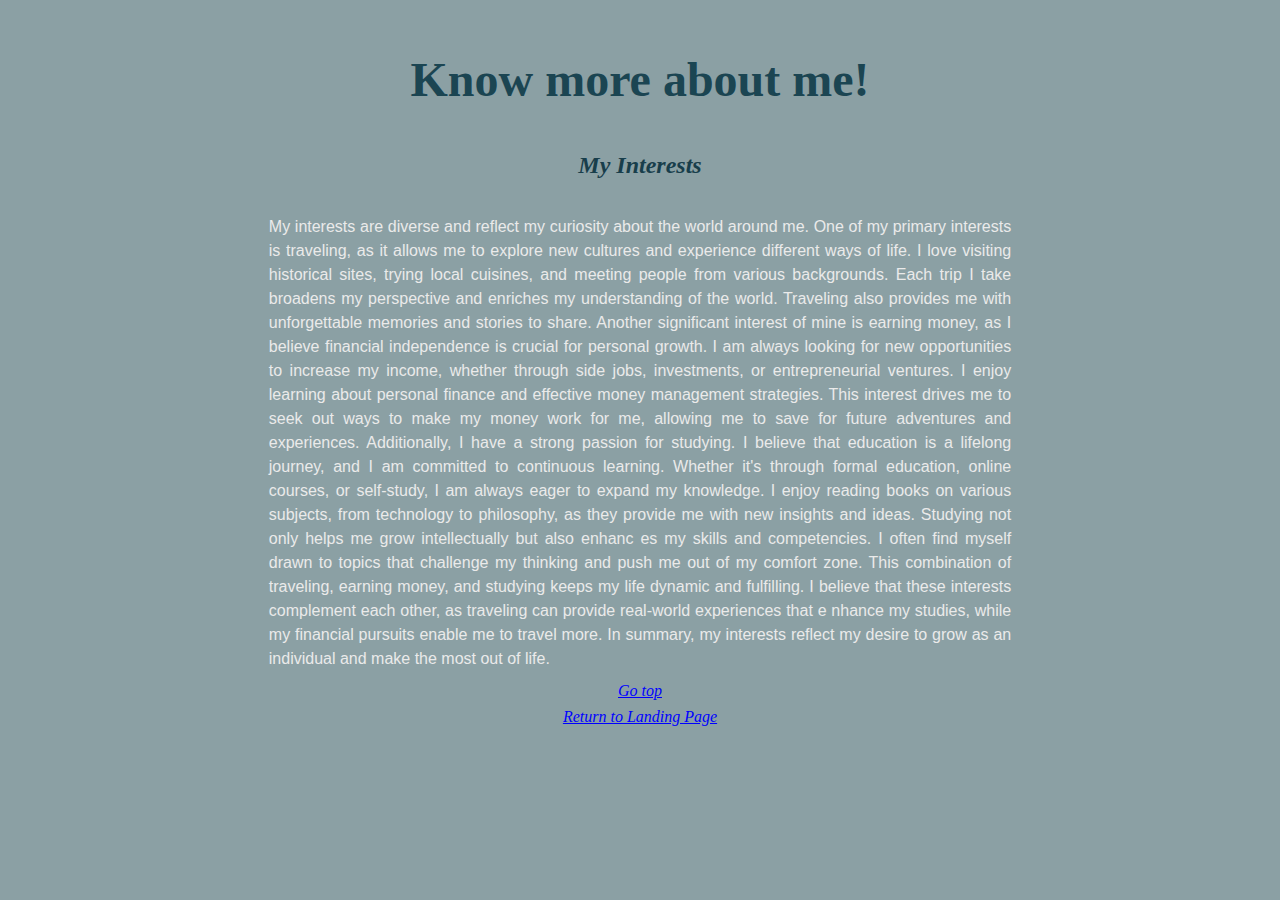
<file: CCP/skills/interest.html>
<!DOCTYPE html>
<html lang="en">
<head>
    <meta charset="UTF-8">
    <meta name="viewport" content="width=device-width, initial-scale=1.0">
    <title>Skills, Hobbies & Interest</title>
    <link rel="stylesheet" href="skills.css">
    
</head>
<body>

    <h1>Know more about me!</h1>


    <h2>My Interests</h2>
    <p>My interests are diverse and reflect my curiosity about the world around me. One of my primary interests is traveling, as it allows me to explore new cultures and experience
         different ways of life. I love visiting historical sites, trying local cuisines, and meeting people from various backgrounds. Each trip I take broadens my perspective and
          enriches my understanding of the world. Traveling also provides me with unforgettable memories and stories to share. Another significant interest of mine is earning money, 
          as I believe financial independence is crucial for personal growth. I am always looking for new opportunities to increase my income, whether through side jobs, investments,
           or entrepreneurial ventures. I enjoy learning about personal finance and effective money management strategies. This interest drives me to seek out ways to make my money 
           work for me, allowing me to save for future adventures and experiences. Additionally, I have a strong passion for studying. I believe that education is a lifelong journey,
            and I am committed to continuous learning. Whether it's through formal education, online courses, or self-study, I am always eager to expand my knowledge. I enjoy reading
             books on various subjects, from technology to philosophy, as they provide me with new insights and ideas. Studying not only helps me grow intellectually but also enhanc
             es my skills and competencies. I often find myself drawn to topics that challenge my thinking and push me out of my comfort zone. This combination of traveling, earning
              money, and studying keeps my life dynamic and fulfilling. I believe that these interests complement each other, as traveling can provide real-world experiences that e
              nhance my studies, while my financial pursuits enable me to travel more. In summary, my interests reflect my desire to grow as an individual and make the most out of 
              life.</p>
              <a id="top" href="SHI.html" title="Return to Biography Page">Go top</a><br>
      <a id="top" href="../INDEX.HTML" >Return to Landing Page</a>
</body>
</html>
</file>
<file: PLHO2.css>
body{
    background-color: #8ba0a4;
    display: flex;
    flex-direction: column;
    align-items: center;
    text-align: justify;
    margin: 0% 21% 0% 21%;
    overflow-x: hidden;
    scroll-behavior: smooth;
    
}

p{
    color: #eaeaea;
    font-family: Tahoma, Helvetica, Verdana;
    text-shadow: #ffd9e3;
    line-height: 1.5;
    
}

h1{
    color:#1b4552;
    font-family: 'Georgia', 'Garamond', 'Baskerville';
    font-weight: bold;
    font-size: 300%;
    margin-bottom: 40px;
    padding-top: 30px;
    
}

h2{
    font-style: italic;
    font-weight: bold;
    color:#183e4b;
    
}

sup{
    color: black;
    font-size: 12px;
}
</file>
<file: bootstrap/responsive.css>
@media (min-width: 575.98px) {
    body{
        background-color: red;
    color:white;}
}

@media (min-width: 767.98px) {
    body{
        background-color: orange;}
}

@media(min-width:991.98px){
    body{
        background-color:yellow;
    }
}

@media (min-width:1199.98px){
    body{
        background-color: green;
    }
}
@media(min-width:1399.98px){
    body{
        background-color: blue;
    }
}
</file>
<file: CCP/biography/biography.css>
body{
    background-color: #8ba0a4;
    display: flex;
    flex-direction: column;
    align-items: center;
    text-align: justify;
    margin: 0% 21% 0% 21%;
    overflow-x: hidden;
    scroll-behavior: smooth;
    
}

p, a{
    color: #eaeaea;
    font-family: Tahoma, Helvetica, Verdana;
    text-shadow: #ffd9e3;
    line-height: 1.5;
    
}

h1{
    color:#1b4552;
    font-family: 'Georgia', 'Garamond', 'Baskerville';
    font-weight: bold;
    font-size: 300%;
    margin-bottom: 25px;
    padding-top: 20px;
    
}

h2{
    font-style: italic;
    font-weight: bold;
    color:#183e4b;
    
}

sup{
    color: black;
    font-size: 12px;
}

a{
    text-decoration: none;
}

a:hover{
    color: blue;
}

#top{
    color: blue;
    font-family: tahoma;
    font-style: italic;
    text-decoration: underline;
}
</file>
<file: CCP/resume/resume.css>
body {
    background-color: #8ba0a4;
    overflow-x: hidden;
    scroll-behavior: smooth;
    display: flex;
    flex-direction: column;
    align-items: center;
    text-align: justify;
    margin: 0% 21% 0% 21%;
}

header {
    text-align: center;
}

h1 {
    color: #1b4552;
    font-family: 'Georgia', 'Garamond', 'Baskerville';
    font-weight: bold;
    font-size: 300%;
    margin-bottom: 40px;
    padding-top: 30px;
}

p {
    color: #eaeaea;
    font-family: Tahoma, Helvetica, Verdana;
    text-shadow: #ffd9e3;
    line-height: 1.5;
}

h2 {
    font-style: italic;
    font-weight: bold;
    color: #183e4b;
    margin: 15px 0;
}

li {
    font-style: italic;
    font-weight: bold;
    color: #183e4b;
    font-size: 20px;
    margin-bottom: 10px;
}

ul {
    padding-left: 20px;
    margin-bottom: 20px;
}

ul.tech {
    list-style-type: square;
}

ul.school {
    list-style: square inside url('https://www.flaticon.com/free-icon/graduate_5404967?term=school&page=1&position=19&origin=tag&related_id=5404967');
}

#main {
    max-width: 800px;
    margin: 20px auto;
    padding: 20px;
    background: white;
    box-shadow: 0 0 10px rgba(0, 0, 0, 0.1);
}

li:hover {
    background-color: rgba(255, 255, 255, 0.2);
    
}

#hobbies {
    margin-top: 20px;
}

ol#hobbies {
    padding-left: 20px;
}

ol#hobbies li {
    margin-bottom: 10px;
}

ul.Certifications{
    list-style-type: square;
}

ul.Skills{
    list-style-type: disc;
}

#top{
    color: blue;
    font-family: tahoma;
    font-style: italic;
    text-decoration: underline;
    line-height: .5;
}
</file>
<file: CCP/skills/skills.css>
body{
    background-color: #8ba0a4;
    display: flex;
    flex-direction: column;
    align-items: center;
    text-align: justify;
    margin: 0% 21% 0% 21%;
    overflow-x: hidden;
    scroll-behavior: smooth;
    
}

p, a{
    color: #eaeaea;
    font-family: Tahoma, Helvetica, Verdana;
    text-shadow: #ffd9e3;
    line-height: 1.5;
    
}

h1{
    color:#1b4552;
    font-family: 'Georgia', 'Garamond', 'Baskerville';
    font-weight: bold;
    font-size: 300%;
    margin-bottom: 25px;
    padding-top: 20px;
    
}

h2{
    font-style: italic;
    font-weight: bold;
    color:#183e4b;
    
}

sup{
    color: black;
    font-size: 12px;
}

a{
    text-decoration: none;
}

a:hover{
    color: blue;
}

#top{
    color: blue;
    font-family: tahoma;
    font-style: italic;
    text-decoration: underline;
    line-height: .5;
}
</file>
